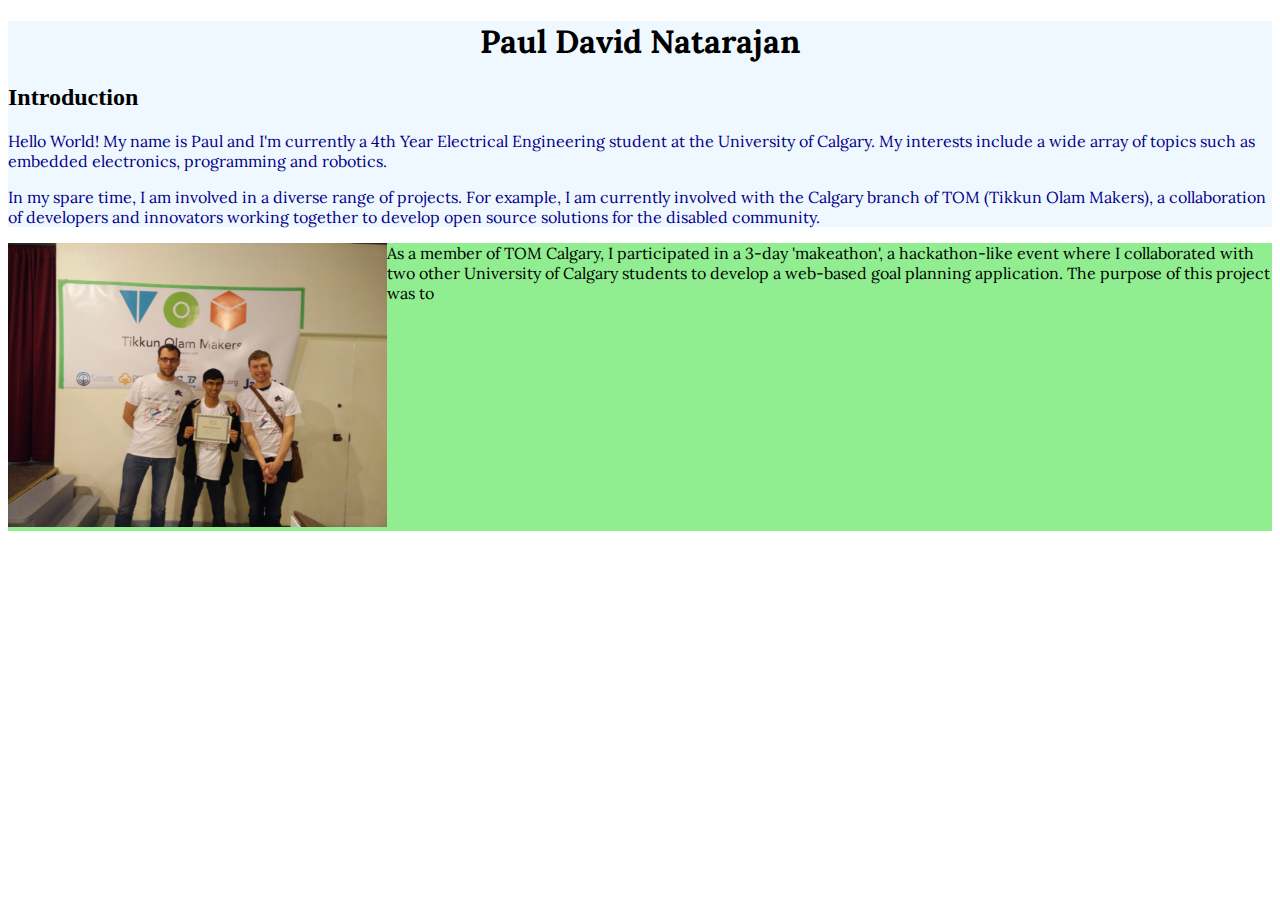
<file: index.html>
<!DOCTYPE html>
<html>
<head>
<script src="jquery-1.12.4.min.js"></script>
  <title>Paul David Natarajan</title>
  <link type ="text/css" rel = "stylesheet"
  href="style.css"/>
    <link href="https://fonts.googleapis.com/css?family=Lora" rel="stylesheet">
    <script src="myfirstwebpage.js"></script>
</head>
<body>
    <div id = "main">
  <h1><strong>Paul David Natarajan</strong></h1>
    
  <h2>Introduction</h2>
    <p id="intro_paragraph">
      Hello World! My name is Paul and I'm currently a 4th Year Electrical Engineering student at the University of Calgary. My interests include a wide array of topics such as embedded electronics, programming and robotics.
    </p>
    <p id="main_paragraph">
        In my spare time, I am involved in a diverse range of projects. For example, I am currently involved with the Calgary branch of TOM (Tikkun Olam Makers), a collaboration of developers and innovators working together to develop open source solutions for the disabled community.
        </p>
    </div>
    <div id="TOM_stuff">
        <img src="img/TOM_photo.jpg" style = "width: 30%; height: 30%"/>
        <div id = "next_to_TOM_photo">
        As a member of  TOM Calgary, I participated in a 3-day 'makeathon', a hackathon-like event where I collaborated with two other University of Calgary students to develop a web-based goal planning application. The purpose of this project was to
    </div>
    </div>
   
</body>
</html>
</file>
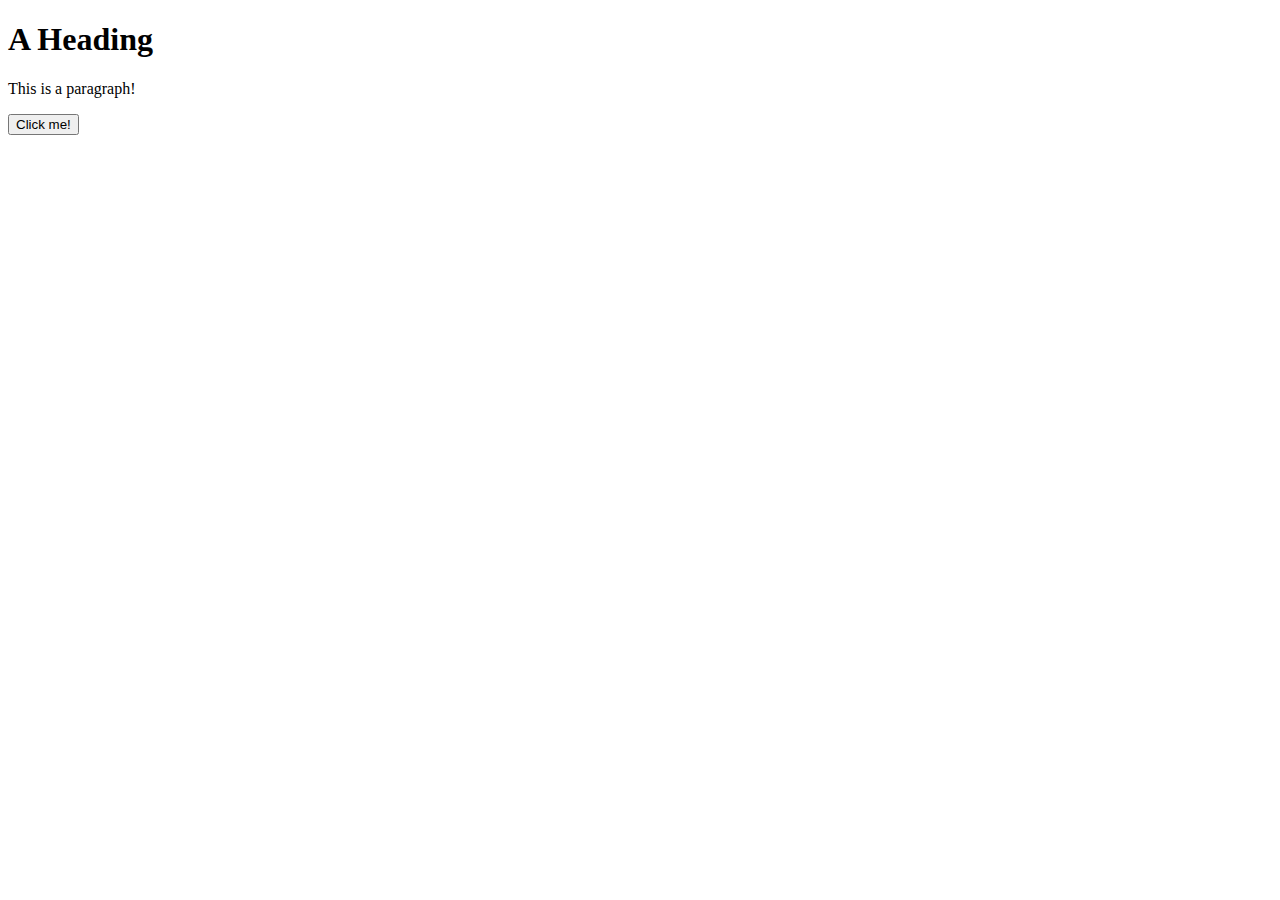
<file: helloworld.html>
<!DOCTYPE html>
    <html>
        <head>
            <title>A webpage</title>
            <script src="helloworld.js"></script>

        </head>
            <body>
                <h1>A Heading</h1>
                <p id="example">This is a paragraph!</p>
                <button type="button" onclick="myFunction()">Click me!</button>
                
            </body>

    </html>
</file>
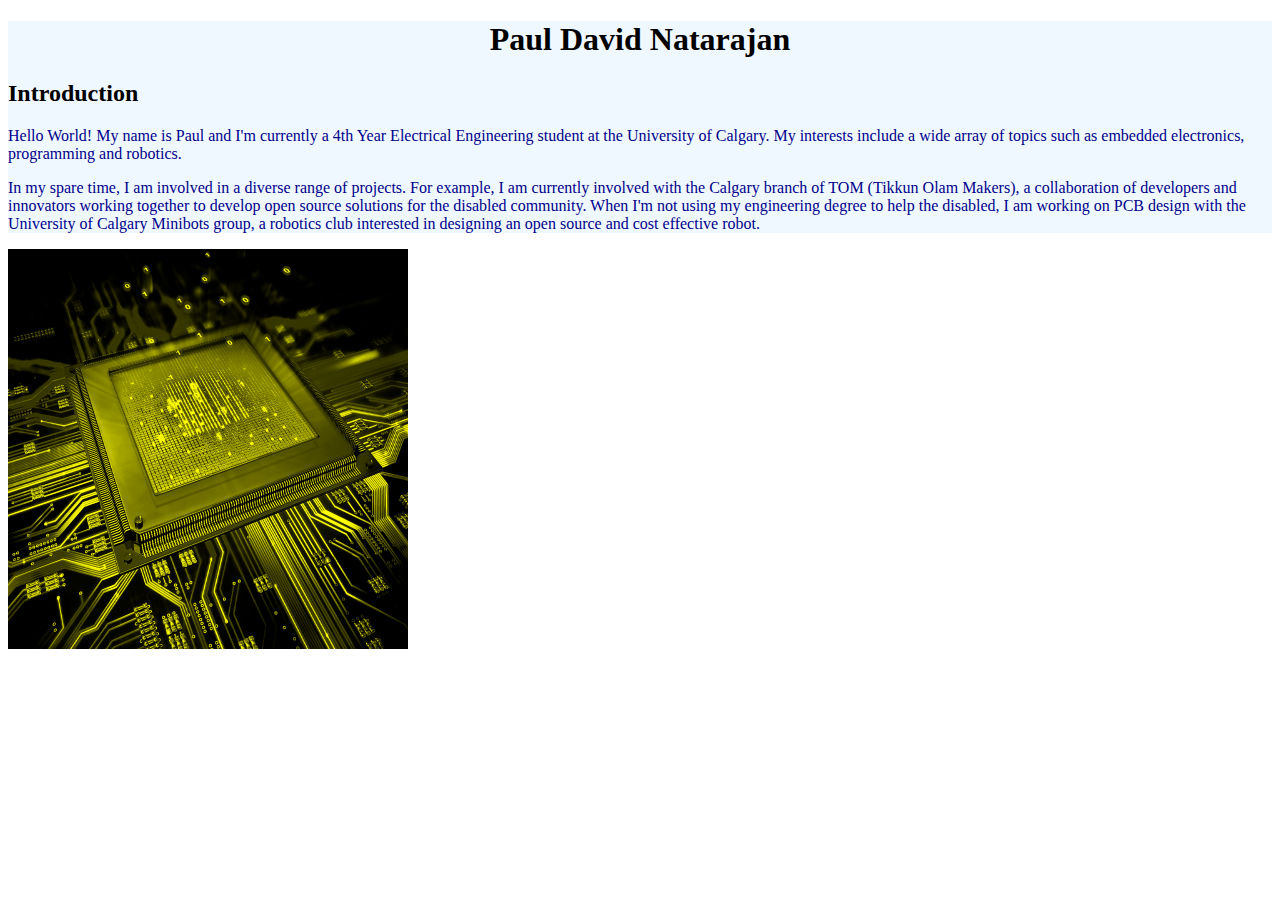
<file: myfirstwebpage.html>
<!DOCTYPE html>
<html>
<head>
<script src="jquery-1.12.4.min.js"></script>
  <title>My first webpage!</title>
  <link type ="text/css" rel = "stylesheet"
  href="style.css"/>
    <script src="myfirstwebpage.js"></script>
</head>
<body>
    <div id = "main">
  <h1><strong>Paul David Natarajan</strong></h1>
  <h2>Introduction</h2>
    <p id="intro_paragraph">
      Hello World! My name is Paul and I'm currently a 4th Year Electrical Engineering student at the University of Calgary. My interests include a wide array of topics such as embedded electronics, programming and robotics.
    </p>
    <p id="main_paragraph">
        In my spare time, I am involved in a diverse range of projects. For example, I am currently involved with the Calgary branch of TOM (Tikkun Olam Makers), a collaboration of developers and innovators working together to develop open source solutions for the disabled community. When I'm not using my engineering degree to help the disabled, I am working on PCB design with the University of Calgary Minibots group, a robotics club interested in designing an open source and cost effective robot.
        </p>
    </div>
    
    <div id="circuits_image">
        <img src="Wallpapers/stretched-1280-800-648544.png" style= "width: 400px; height: 400px"/>
    </div>
    <div id = "">
    
    </div>
</body>
</html>
</file>
<file: style.css>
h1{
    text-align: center;
    color:black;
    font-family: 'Lora', serif;
}
#main{
    background-color: aliceblue;
}
#main_paragraph{
    color: darkblue;
    font-family: 'Lora', serif;
}
#intro_paragraph{
    color: darkblue;
    font-family: 'Lora', serif;
}
#TOM_stuff{
    position: relative;
    background-color: lightgreen
}
#next_to_TOM_photo{
    position: absolute;
    left: 30%;
    top: 0%;
    font-family: 'Lora', serif;
}
</file>
